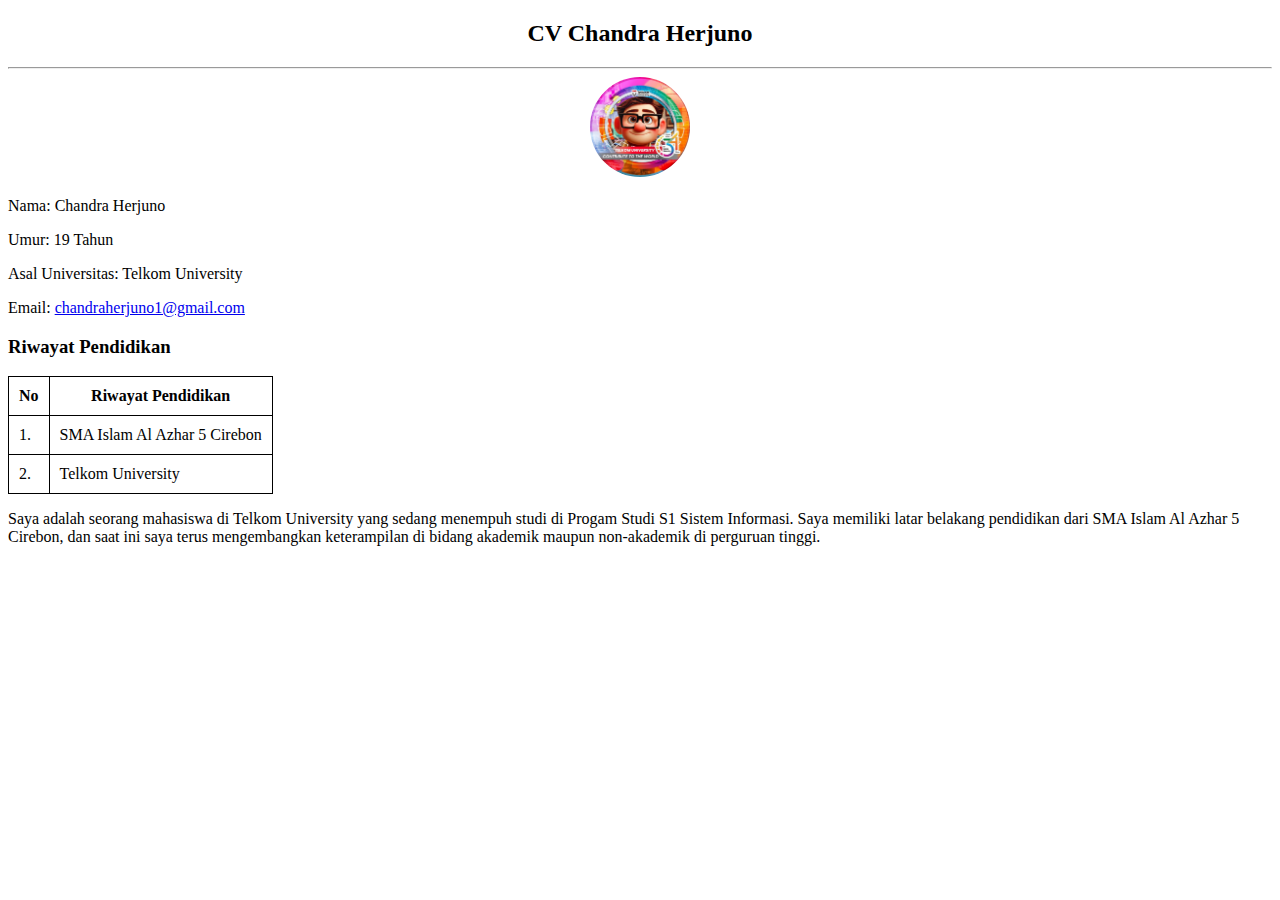
<file: index.html>
<!DOCTYPE html>
<html lang="en">
<head>
  <meta charset="UTF-8">
  <meta name="viewport" content="width=device-width, initial-scale=1.0">
  <title>Layout CV Online</title>
  <style>
    table, th, td {
      border: 1px solid black;
      border-collapse: collapse;
      padding: 10px;
    }
  </style>
</head>

<body>
  <center>
    <h2>CV Chandra Herjuno</h2>
  </center>
  <hr >
  
  <center>
    <img src="Fhoto Chandra.png" style="width:100px;height:100px;border-radius: 100px;">
  </center>

  <p>Nama: Chandra Herjuno</p>
  <p>Umur: 19 Tahun</p>
  <p>Asal Universitas: Telkom University</p>
  <p>Email: <a href="mailto:chandraherjuno1@gmail.com">chandraherjuno1@gmail.com</a></p>
  

  <h3>Riwayat Pendidikan</h3>
  <table>
    <tr>
      <th>No</th>
      <th>Riwayat Pendidikan</th>
    </tr>
    <tr>
      <td>1.</td>
      <td>SMA Islam Al Azhar 5 Cirebon</td>
    </tr>
    <tr>
      <td>2.</td>
      <td>Telkom University</td>
    </tr>
  </table>

  <p>Saya adalah seorang mahasiswa di Telkom University yang sedang menempuh studi di Progam Studi S1 Sistem Informasi. 
    Saya memiliki latar belakang pendidikan dari SMA Islam Al Azhar 5 Cirebon,
     dan saat ini saya terus mengembangkan keterampilan di bidang akademik maupun non-akademik di perguruan tinggi.</p>
</body>
</html>
</file>
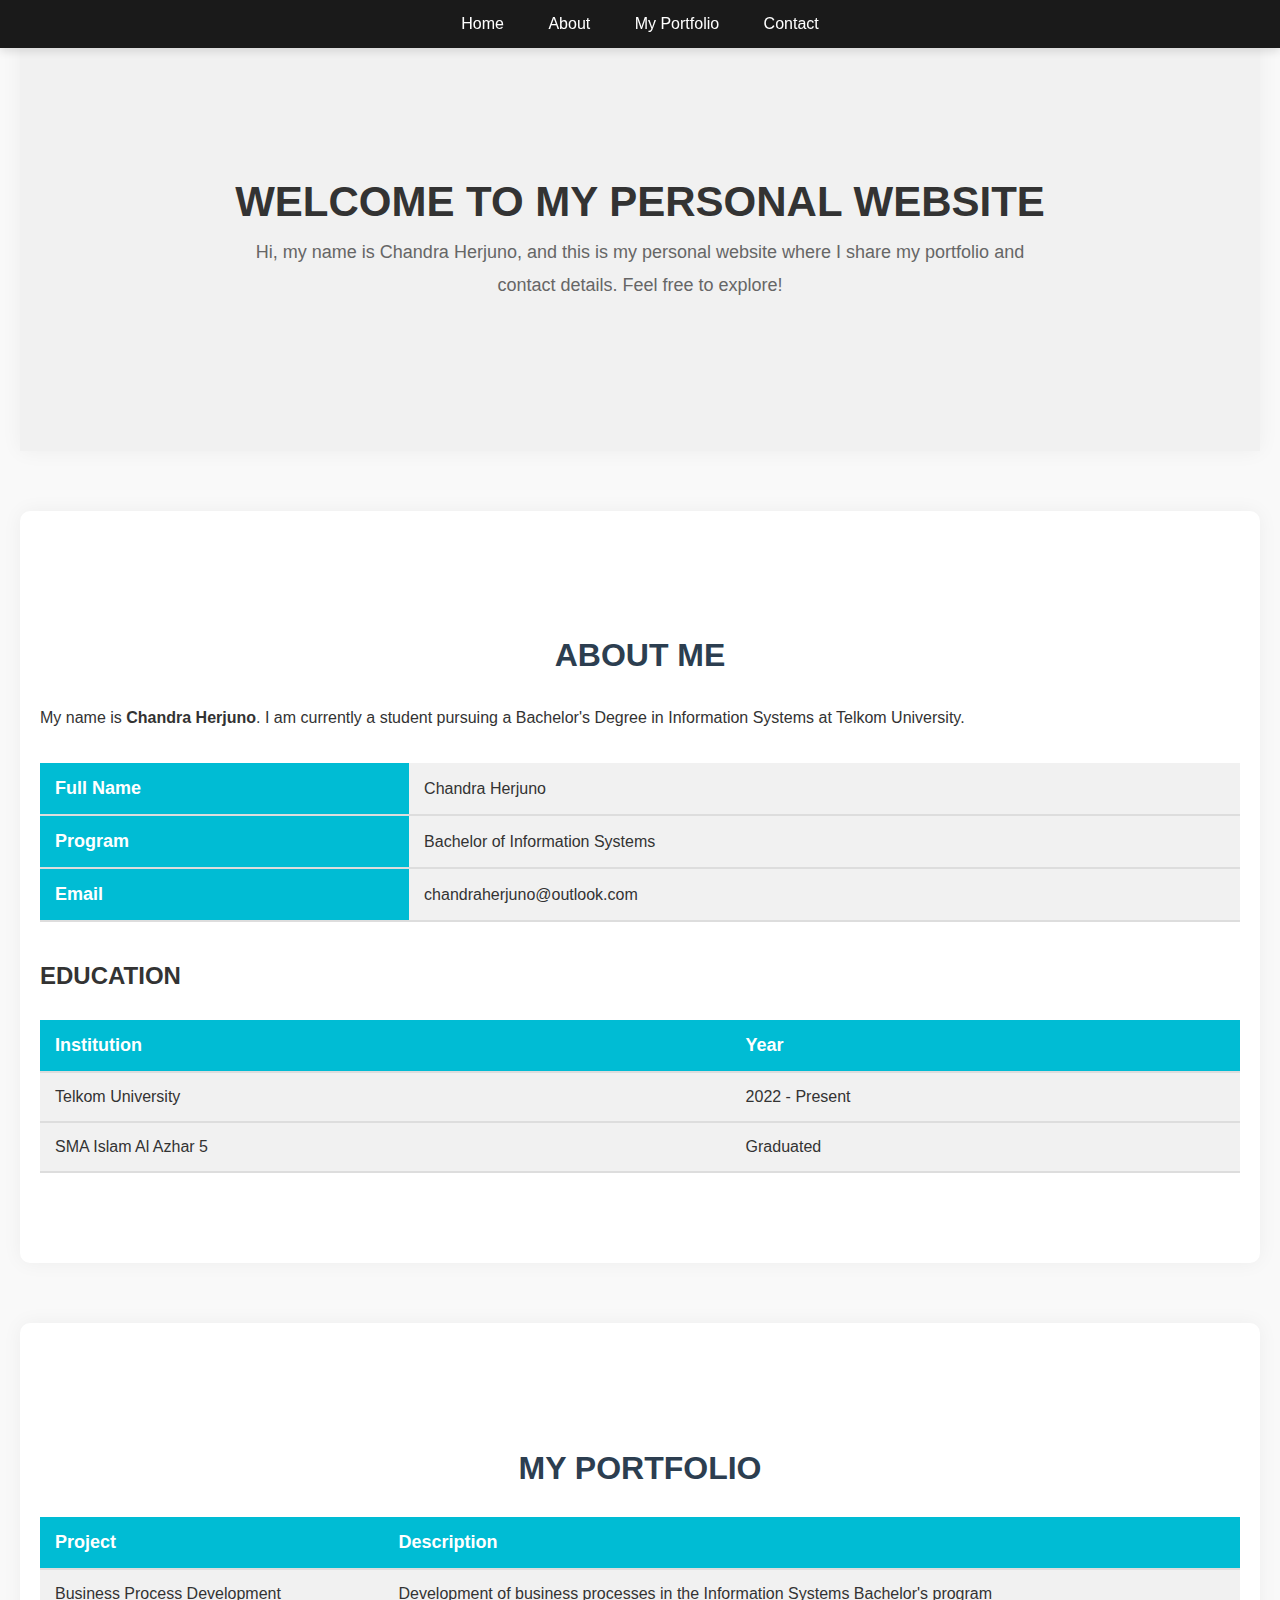
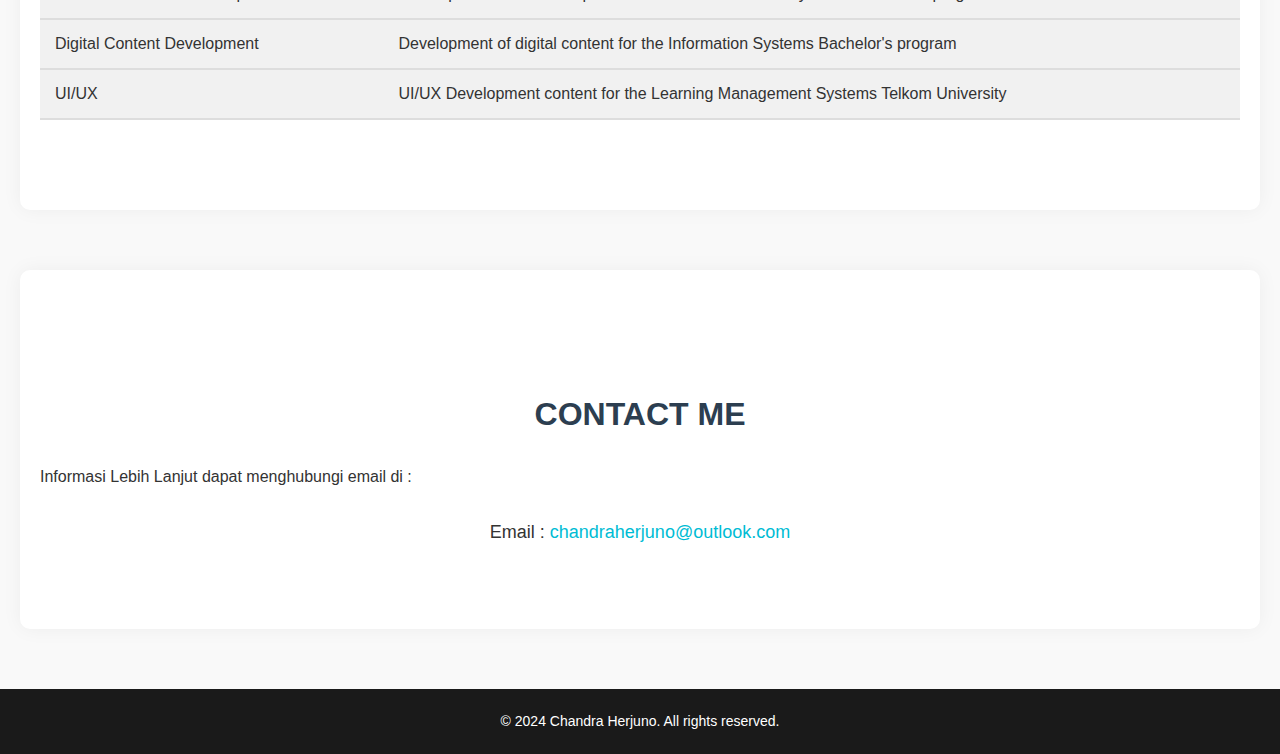
<file: testing.html>
<!DOCTYPE html>
<html lang="en">
<head>
    <meta charset="UTF-8">
    <meta name="viewport" content="width=device-width, initial-scale=1.0">
    <meta http-equiv="X-UA-Compatible" content="IE=edge">
    <title>Chandra Herjuno's Website</title>
    <style>
        /* General Styling */
        body {
            font-family: 'Poppins', sans-serif;
            margin: 0;
            padding: 0;
            background-color: #f9f9f9;
            color: #333;
        }

        h1, h2, h3 {
            color: #2c3e50;
            text-transform: uppercase;
            font-weight: 600;
        }

        p {
            line-height: 1.8;
            margin-bottom: 20px;
        }

        /* Navigation Bar */
        nav {
            background-color: #1a1a1a;
            padding: 15px 0;
            position: fixed;
            width: 100%;
            z-index: 100;
            box-shadow: 0px 4px 8px rgba(0, 0, 0, 0.1);
        }

        nav ul {
            list-style-type: none;
            margin: 0;
            padding: 0;
            text-align: center;
        }

        nav ul li {
            display: inline;
            margin: 0 20px;
        }

        nav ul li a {
            color: white;
            text-decoration: none;
            font-weight: 500;
            font-size: 16px;
            transition: color 0.3s ease;
        }

        nav ul li a:hover {
            color: #00bcd4;
        }

        /* Section Styling */
        section {
            padding: 100px 20px 60px;
            margin: 0 auto;
            max-width: 1200px;
            background-color: white;
            border-radius: 10px;
            box-shadow: 0 0 20px rgba(0, 0, 0, 0.05);
            margin-bottom: 60px;
            transition: all 0.3s ease;
        }

        section#home {
            text-align: center;
            background-color: #f1f1f1;
            border-radius: 0;
            padding: 150px 20px;
        }

        section#home h1 {
            font-size: 42px;
            margin-bottom: 10px;
            color: #333;
        }

        section#home p {
            font-size: 18px;
            color: #666;
            max-width: 800px;
            margin: 0 auto;
        }

        section#about h2, section#portfolio h2, section#contact h2 {
            font-size: 32px;
            margin-bottom: 30px;
            text-align: center;
        }

        section#about, section#portfolio, section#contact {
            margin-top: 20px;
        }

        h3 {
            margin-top: 40px;
            font-size: 24px;
            color: #333;
        }

        /* Table Styling */
        table {
            width: 100%;
            border-collapse: collapse;
            margin: 30px 0;
        }

        table, th, td {
            border: none;
            padding: 15px;
            text-align: left;
        }

        th {
            background-color: #00bcd4;
            color: white;
            font-size: 18px;
            font-weight: 600;
        }

        td {
            background-color: #f1f1f1;
            font-size: 16px;
        }

        table tr {
            border-bottom: 2px solid #ddd;
            transition: all 0.3s ease;
        }

        table tr:hover {
            background-color: #f1f9ff;
        }

        /* Button Styling (Optional) */
        button {
            background-color: #00bcd4;
            border: none;
            color: white;
            padding: 12px 30px;
            text-align: center;
            text-decoration: none;
            display: inline-block;
            font-size: 16px;
            margin: 10px 2px;
            cursor: pointer;
            transition: background-color 0.3s ease;
            border-radius: 30px;
        }

        button:hover {
            background-color: #008c9e;
        }

        /* Contact Section */
        #contact ul {
            list-style-type: none;
            padding: 0;
            text-align: center;
        }

        #contact ul li {
            font-size: 18px;
            padding: 10px;
        }

        #contact ul li a {
            color: #00bcd4;
            text-decoration: none;
            transition: color 0.3s ease;
        }

        #contact ul li a:hover {
            color: #008c9e;
        }

        /* Footer Styling */
        footer {
            text-align: center;
            padding: 20px 0;
            background-color: #1a1a1a;
            color: white;
            position: relative;
            bottom: 0;
            width: 100%;
            font-size: 14px;
        }

        footer p {
            margin: 0;
        }

        /* Media Queries for Responsiveness */
        @media (max-width: 768px) {
            nav ul li {
                display: block;
                margin: 10px 0;
            }

            section {
                padding: 80px 20px;
            }

            table, th, td {
                font-size: 14px;
                padding: 10px;
            }

            section#home h1 {
                font-size: 32px;
            }

            section#home p {
                font-size: 16px;
            }
        }
    </style>
</head>
<body>
    <!-- Navigasi -->
    <nav>
        <ul>
            <li><a href="#home">Home</a></li>
            <li><a href="#about">About</a></li>
            <li><a href="#portfolio">My Portfolio</a></li>
            <li><a href="#contact">Contact</a></li>
        </ul>
    </nav>

    <!-- Home Section -->
    <section id="home">
        <h1>Welcome to My Personal Website</h1>
        <p>Hi, my name is Chandra Herjuno, and this is my personal website where I share my portfolio and contact details. Feel free to explore!</p>
    </section>

    <!-- About Section -->
    <section id="about">
        <h2>About Me</h2>
        <p>My name is <strong>Chandra Herjuno</strong>. I am currently a student pursuing a Bachelor's Degree in Information Systems at Telkom University.</p>
        <table>
            <tr>
                <th>Full Name</th>
                <td>Chandra Herjuno</td>
            </tr>
            <tr>
                <th>Program</th>
                <td>Bachelor of Information Systems</td>
            </tr>
            <tr>
                <th>Email</th>
                <td>chandraherjuno@outlook.com</td>
            </tr>
        </table>

        <h3>Education</h3>
        <table>
            <tr>
                <th>Institution</th>
                <th>Year</th>
            </tr>
            <tr>
                <td>Telkom University</td>
                <td>2022 - Present</td>
            </tr>
            <tr>
                <td>SMA Islam Al Azhar 5</td>
                <td>Graduated</td>
            </tr>
        </table>
    </section>

    <!-- My Portfolio Section -->
    <section id="portfolio">
        <h2>My Portfolio</h2>
        <table>
            <tr>
                <th>Project</th>
                <th>Description</th>
            </tr>
            <tr>
                <td>Business Process Development</td>
                <td>Development of business processes in the Information Systems Bachelor's program</td>
            </tr>
            <tr>
                <td>Digital Content Development</td>
                <td>Development of digital content for the Information Systems Bachelor's program</td>
            </tr>
                <td> UI/UX </td>
                <td> UI/UX Development content for the Learning Management Systems Telkom University</td>
            </table>
        </table>
    </section>

    <!-- Contact Section -->
    <section id="contact">
        <h2>Contact Me</h2>
        <p>Informasi Lebih Lanjut dapat menghubungi email di :</p>
        <ul>
            <li>Email : <a href="mailto:chandraherjuno@outlook.com">chandraherjuno@outlook.com</a></li>
        </ul>
    </section>

    <!-- Footer -->
    <footer>
        <p>&copy; 2024 Chandra Herjuno. All rights reserved.</p>
    </footer>
</body>
</html>
</file>
